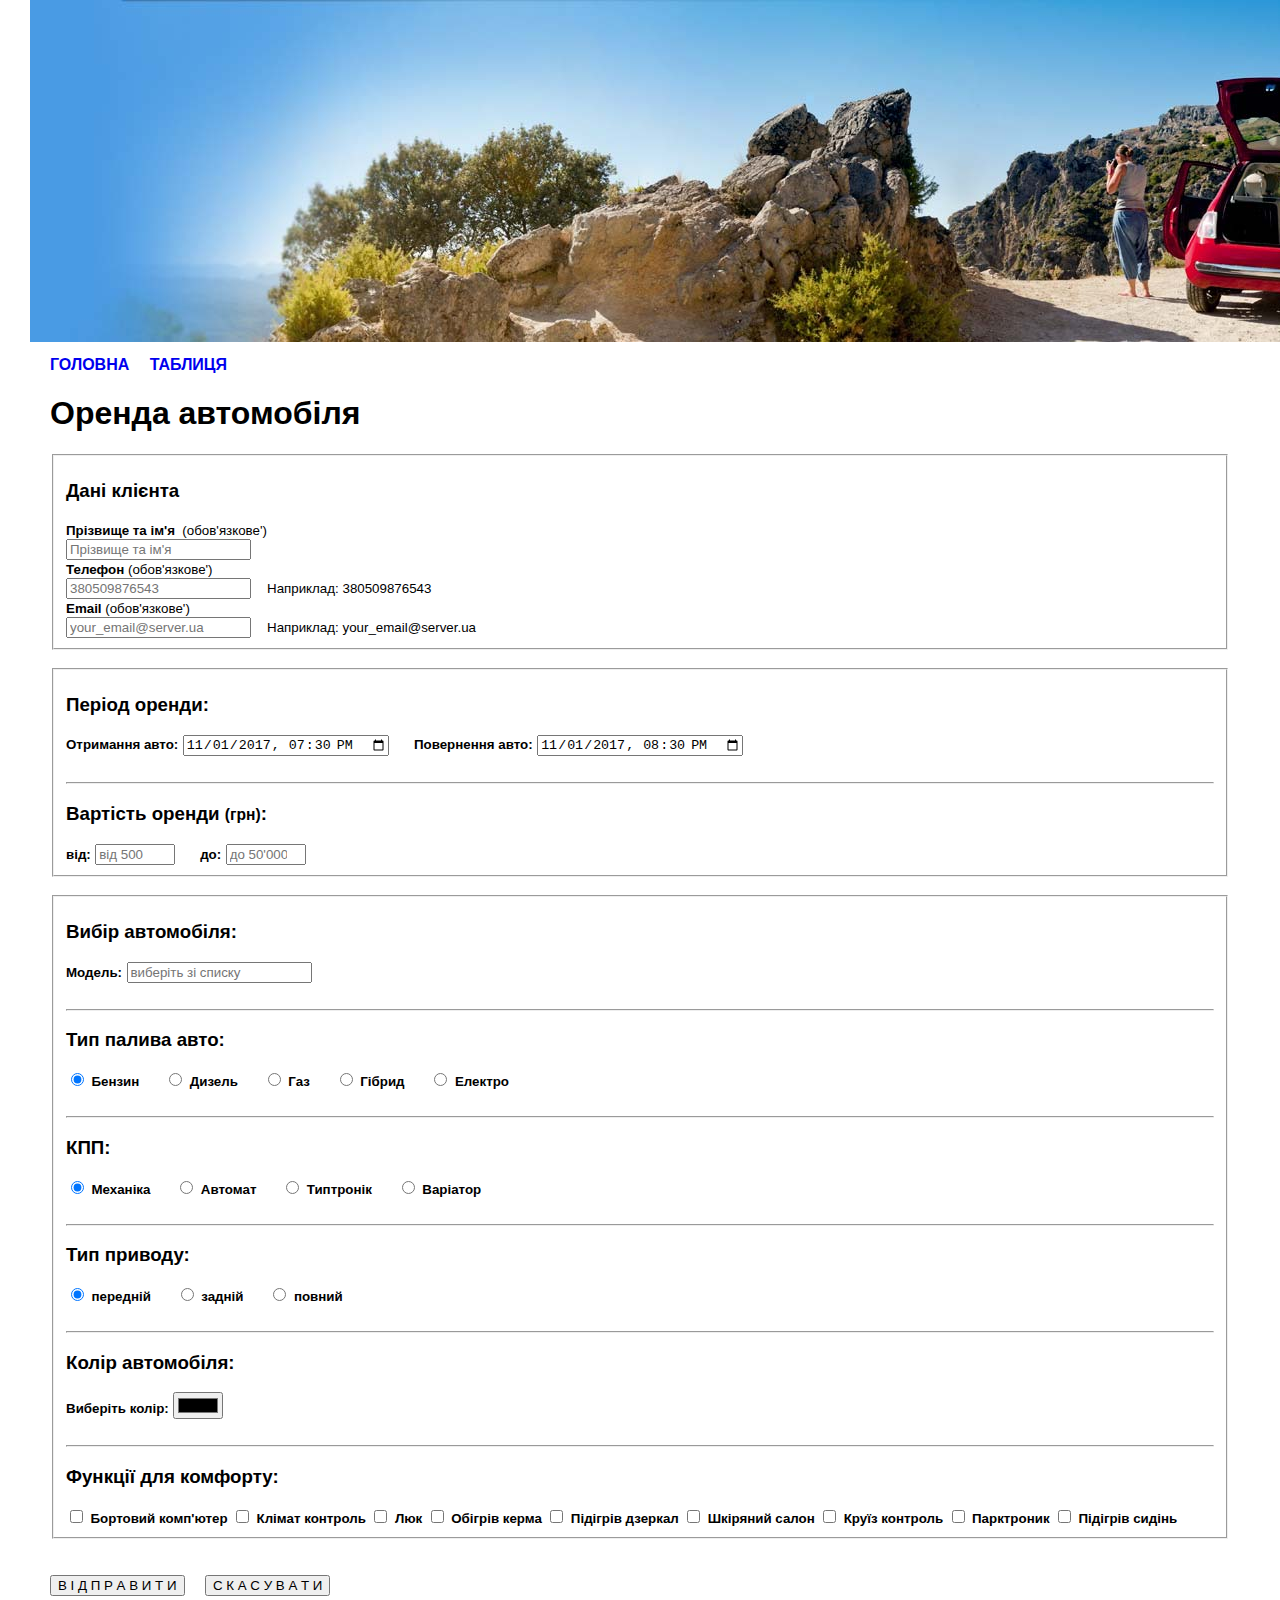
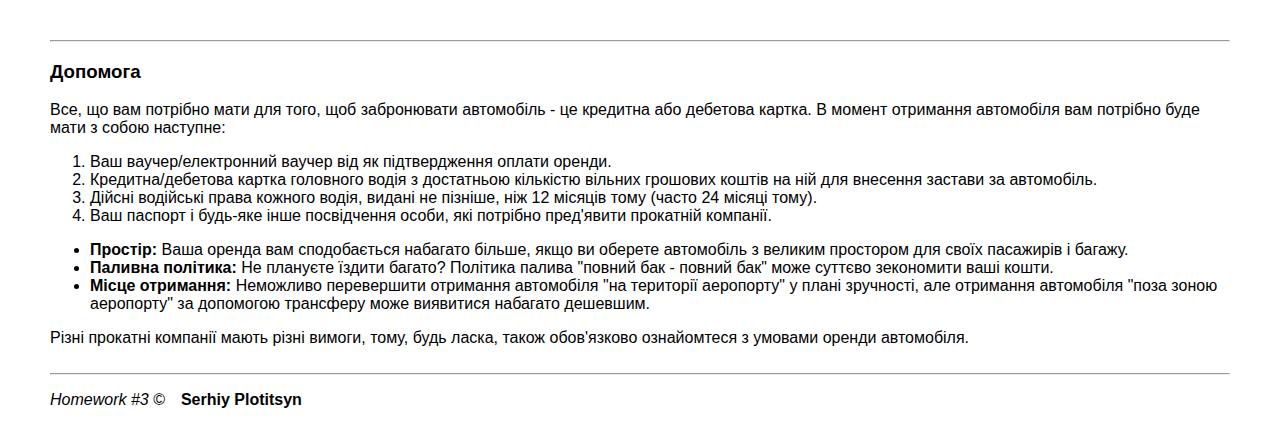
<file: index.html>
<!DOCTYPE html>
<html lang="uk">

<head>
    <meta charset="UTF-8">
    <meta name="viewport" content="width=device-width, initial-scale=1.0">
    <meta http-equiv="X-UA-Compatible" content="ie=edge">
    <link rel="shortcut icon" href="favicon.ico" /> 
    <link rel="stylesheet" href="style/main.css">
    <title>Оренда автомобіля</title>

</head>

<body>
    <header>
        <img src="images/main_banner.jpg" alt="Main Banner" /><br>
        <nav>
            <a href="index.html">ГОЛОВНА</a>&emsp;
            <a href="table.html">ТАБЛИЦЯ</a>
        </nav>
    </header>

    <main>
        <h1>Оренда автомобіля</h1>
        <!-- Client Data -->
        <div>
            <form id="client_data" method="post" action="https://formspree.io/bravo-soft@ukr.net">
                <section>
                    <fieldset>
                        <h3>Дані клієнта</h3>
                        <label for="client_name"><small><b>Прізвище та ім'я</b> &nbsp;(обов'язкове')</small></label><br>
                        <input type="text" placeholder="Прізвище та ім'я" name="client_name" id="client_name" required/><br>
                        <label for="client_phone"><small><b>Телефон</b>&nbsp;(обов'язкове')</small></label><br>
                        <input type="tel" placeholder="380509876543" name="client_phone" id="client_phone" required pattern="[\d]{5}[\d]{7}" />&emsp;<small>Наприклад: 380509876543</small><br>
                        <label for="client_email"><small><b>Email</b>&nbsp;(обов'язкове')</small></label><br>
                        <input type="email" placeholder="your_email@server.ua" name="client_email" id="client_email" required />&emsp;<small>Наприклад: your_email@server.ua</small>
                    </fieldset>
                </section>
                <br>
                <section>
                    <fieldset>
                        <h3>Період оренди:</h3>
                        <label><small><b>Отримання авто:</b></small>
                            <input type="datetime-local" name="client_start_date" min="2017-11-01T19:30" value="2017-11-01T19:30" required/>
                        </label>&emsp;
                        <label><small><b>Повернення авто:</b></small>
                            <input type="datetime-local" name="client_end_date" min="2017-11-01T20:30" value="2017-11-01T20:30" required/>
                        </label>
                        <br><br><hr>
                        <h3>Вартість оренди <small>(грн)</small>:</h3>
                        <label><small><b>від:</b></small>
                            <input type="number" placeholder="від 500" min="500" max="50000" step="10" value="" name="client_price_min" />
                        </label> &emsp;
                        <label><small><b>до:</b></small>
                            <input type="number" placeholder="до 50'000" min="500" max="50000" step="10" value="" name="client_price_max" />
                        </label>
                    </fieldset>
                </section>
                <br>
                <section>
                    <fieldset>
                        <h3>Вибір автомобіля:</h3>
                        <label><small><b>Модель:</b></small>
                            <input type="text" placeholder="виберіть зі списку" name="list_auto" list="list_auto" />
          	                    <datalist id="list_auto" >
        			                <option label="Alfa Romeo" value="Brera"></option>
                                    <option label="Alfa Romeo" value="Spider"></option>
        			                <option label="Aston Martin" value="Rapide"></option>
                                    <option label="Aston Martin" value="Virage"></option>
                                    <option label="Audi" value="A5"></option>
                                    <option label="Audi" value="A3"></option>
                                    <option label="BMW" value="I3"></option>
                                    <option label="BMW" value="M5"></option>
                                    <option label="Mercedes-Benz" value="A"></option>
                                    <option label="Mercedes-Benz" value="B"></option>
        		                </datalist>
                       </label>
                       <br><br><hr>
                        <h3>Тип палива авто:</h3>
                        <label>
                            <input type="radio" name="fuel" value="fuel_petrol" checked>
                            <small><b>Бензин</b></small>
                        </label>&emsp;
                        <label>
                            <input type="radio" name="fuel" value="fuel_diesel">
                            <small><b>Дизель</b></small>
                        </label>&emsp;
                        <label>
                            <input type="radio" name="fuel" value="fuel_gas">
                            <small><b>Газ</b></small>
                        </label>&emsp;
                        <label>
                            <input type="radio" name="fuel" value="fuel_hybrid">
                            <small><b>Гібрид</b></small>
                        </label>&emsp;
                        <label>
                            <input type="radio" name="fuel" value="fuel_electro">
                            <small><b>Електро</b></small>
                        </label>
                        <br><br><hr>
                        <h3>КПП:</h3>
                        <label>
                            <input type="radio" name="transmission" value="transmission_manual" checked>
                            <small><b>Механіка</b></small>
                        </label>&emsp;
                        <label>
                            <input type="radio" name="transmission" value="transmission_auto">
                            <small><b>Автомат</b></small>
                        </label>&emsp;
                        <label>
                            <input type="radio" name="transmission" value="transmission_tip">
                            <small><b>Типтронік</b></small>
                        </label>&emsp;
                        <label>
                            <input type="radio" name="transmission" value="transmission_var">
                            <small><b>Варіатор</b></small>
                        </label>
                        <br><br><hr>
                        <h3>Тип приводу:</h3>
                        <label>
                            <input type="radio" name="wheel" value="wheel_front" checked>
                            <small><b>передній</b></small>
                        </label>&emsp;
                        <label>
                            <input type="radio" name="wheel" value="wheel_rear">
                            <small><b>задній</b></small>
                        </label>&emsp;
                        <label>
                            <input type="radio" name="wheel" value="wheel_four">
                            <small><b>повний</b></small>
                        </label>
                        <br><br><hr>
                        <h3>Колір автомобіля:</h3>
                        <label><small><b>Виберіть колір:</b></small>
                            <input type="color" name="car_color">
                        </label>
                        <br><br><hr>
                        <h3>Функції для комфорту:</h3>
                        <label>
                            <input type="checkbox" name="confort" value="onboard_computer">
                            <small><b>Бортовий комп'ютер</b></small>
                        </label>
                        <label>
                            <input type="checkbox" name="confort" value="climatic_control">
                            <small><b>Клiмат контроль</b></small>
                        </label>
                        <label>
                            <input type="checkbox" name="confort" value="hatch">
                            <small><b>Люк</b></small>
                        </label>
                        <label>
                            <input type="checkbox" name="confort" value="heated_steering_wheel">
                            <small><b>Обігрів керма</b></small>
                        </label>
                        <label>
                            <input type="checkbox" name="confort" value="heated_mirrors">
                            <small><b>Підігрів дзеркал</b></small>
                        </label>
                        <label>
                            <input type="checkbox" name="confort" value="leather_salon">
                            <small><b>Шкіряний салон</b></small>
                        </label>
                        <label>
                            <input type="checkbox" name="confort" value="cruise_control">
                            <small><b>Круїз контроль</b></small>
                        </label>
                        <label>
                            <input type="checkbox" name="confort" value="parktronic">
                            <small><b>Парктроник</b></small>
                        </label>
                        <label>
                            <input type="checkbox" name="confort" value="heated_seats">
                            <small><b>Підігрів сидінь</b></small>
                        </label>
                    </fieldset>
                </section>
                <br><br>
                <input type="submit" value="В І Д П Р А В И Т И" />&emsp;
                <input type="reset" value="С К А С У В А Т И" />
            </form>
        </div>
        <br><br><hr>
        <article>
            <h3>Допомога</h3> 
            Все, що вам потрібно мати для того, щоб забронювати автомобіль - це кредитна або дебетова картка. В момент отримання автомобіля вам потрібно буде мати з собою наступне:
            <ol>
                <li>Ваш ваучер/електронний ваучер від як підтвердження оплати оренди.</li>
                <li>Кредитна/дебетова картка головного водія з достатньою кількістю вільних грошових коштів на ній для внесення застави за автомобіль.</li>
                <li>Дійсні водійські права кожного водія, видані не пізніше, ніж 12 місяців тому (часто 24 місяці тому).</li>
                <li>Ваш паспорт і будь-яке інше посвідчення особи, які потрібно пред'явити прокатній компанії.</li>
            </ol>
            <ul>
                <li><strong>Простір:</strong> Ваша оренда вам сподобається набагато більше, якщо ви оберете автомобіль з великим простором для своїх пасажирів і багажу.</li>
                <li><strong>Паливна політика:</strong> Не плануєте їздити багато? Політика палива "повний бак - повний бак" може суттєво зекономити ваші кошти.</li>
                <li><strong>Місце отримання:</strong> Неможливо перевершити отримання автомобіля "на території аеропорту" у плані зручності, але отримання автомобіля "поза зоною аеропорту" за допомогою трансферу може виявитися набагато дешевшим.</li>
            </ul>
            Різні прокатні компанії мають різні вимоги, тому, будь ласка, також обов'язково ознайомтеся з умовами оренди автомобіля.<br><br>
        </article>
    </main>
    <footer>
        <hr>
        <p>
            <em>Homework #3</em> &copy;&emsp;<strong>Serhiy Plotitsyn</strong>
        </p>
    </footer>
</body>

</html>
</file>
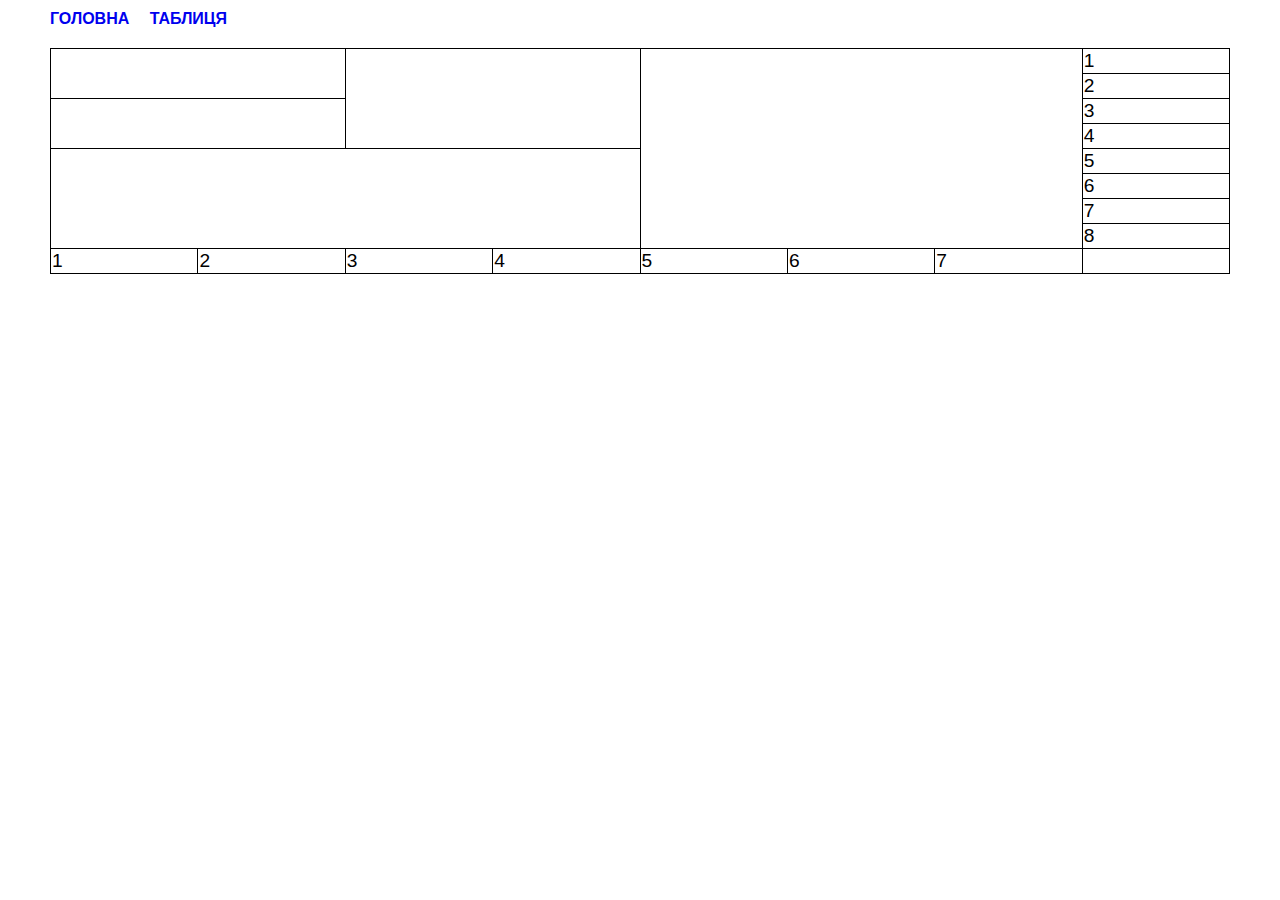
<file: table.html>
<!DOCTYPE html>
<html lang="en">

<head>
    <meta charset="UTF-8">
    <meta name="viewport" content="width=device-width, initial-scale=1.0">
    <meta http-equiv="X-UA-Compatible" content="ie=edge">
    <link rel="shortcut icon" href="favicon.ico" />
    <link rel="stylesheet" href="style/main.css">
    <title>Table</title>
</head>

<body>
    <header>
        <nav>
            <a href="index.html">ГОЛОВНА</a>&emsp;
            <a href="table.html">ТАБЛИЦЯ</a>
        </nav>
    </header>
    <table>
        <tr>
            <td rowspan=2 colspan=2>&nbsp;</td>
            <td rowspan=4 colspan=2>&nbsp;</td>
            <td rowspan=8 colspan=3>&nbsp;</td>
            <td>1</td>
        </tr>
        <tr>
            <td>2</td>
        </tr>
        <tr>
            <td rowspan=2 colspan=2>&nbsp;</td>
            <td>3</td>
        </tr>
        <tr>
            <td>4</td>
        </tr>
        <tr>
            <td rowspan=4 colspan=4>&nbsp;</td>
            <td>5</td>
        </tr>
        <tr>
            <td>6</td>
        </tr>
        <tr>
            <td>7</td>
        </tr>
        <tr>
            <td>8</td>
        </tr>
        <tr>
            <td>1</td>
            <td>2</td>
            <td>3</td>
            <td>4</td>
            <td>5</td>
            <td>6</td>
            <td>7</td>
            <td>&nbsp;</td>
        </tr>
    </table>
</body>

</html>
</file>
<file: style/main.css>
header {
            margin: 0px -20px 10px -20px;
        }

        nav {
            margin: 10px -20px 20px 20px;
            font-weight: bold;
        }
        
        nav a {
            text-decoration: none;
        }
        
        nav a:hover {
            color: red;
        }

        body {
            font-family: 'Tahoma', sans-serif;
            margin: 0px 50px 0px 50px;
        }
        
        table{
            width:100%;
            border-collapse: collapse;
            font-size:120%;
        }
        
        td{
            border: 1px solid #000;
        }
</file>
